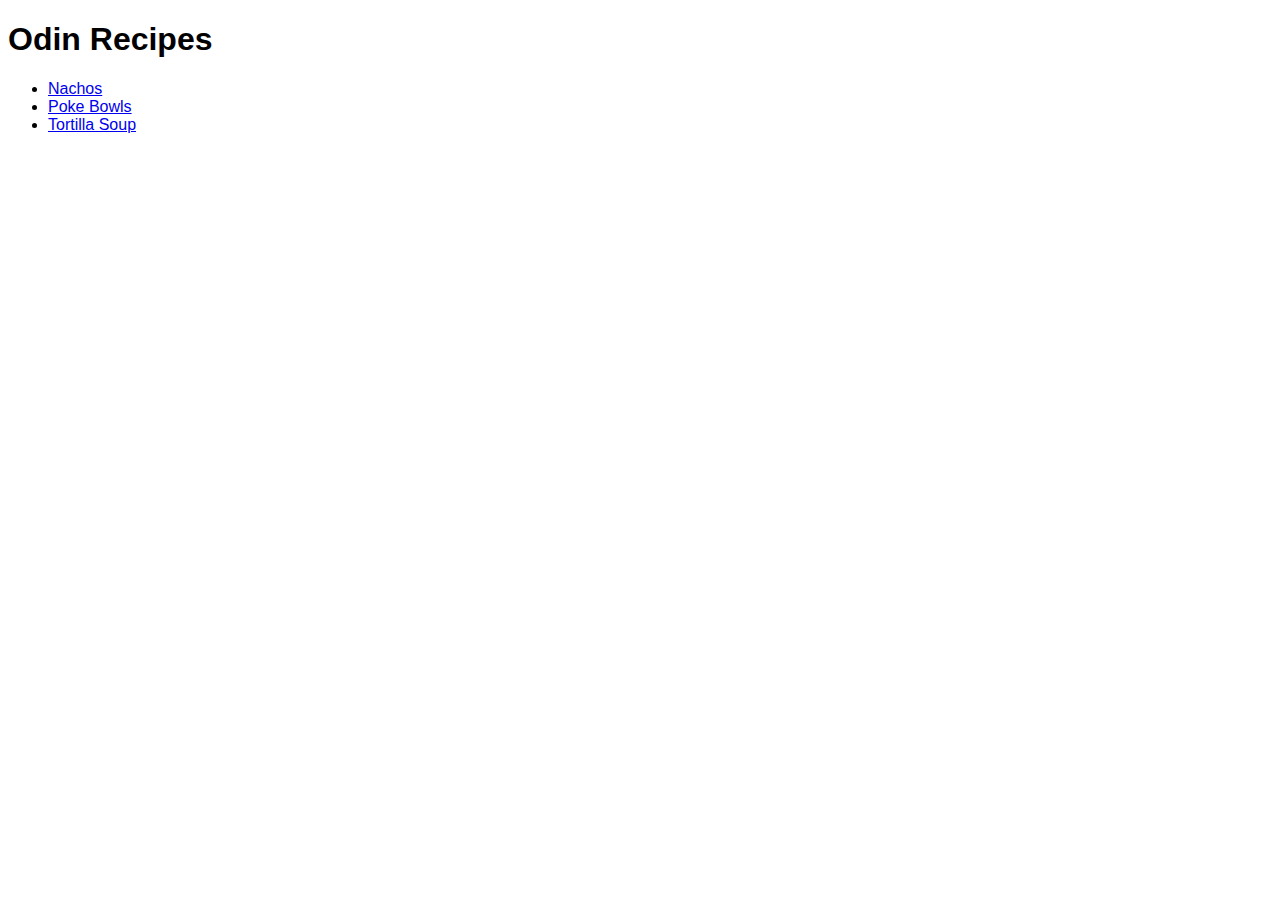
<file: index.html>
<!DOCTYPE html>

<html lang="en">
  <head style="font-family: Arial, Helvetica, sans-serif;">
    <meta charset="UTF-8">
    <title>My Favorite Recipes!</title>
  </head>
  <body style="font-family: Arial, Helvetica, sans-serif;">
    <h1>Odin Recipes</h1>
    <ul>
      <li>
        <a href="recipes/nachos.html">Nachos</a>
      </li>
      <li>
        <a href="recipes/poke-bowls.html">Poke Bowls</a>
      </li>
      <li>
        <a href="recipes/tortilla-soup.html">Tortilla Soup</a>
      </li>
    </ul>
  </body>
</html>
</file>
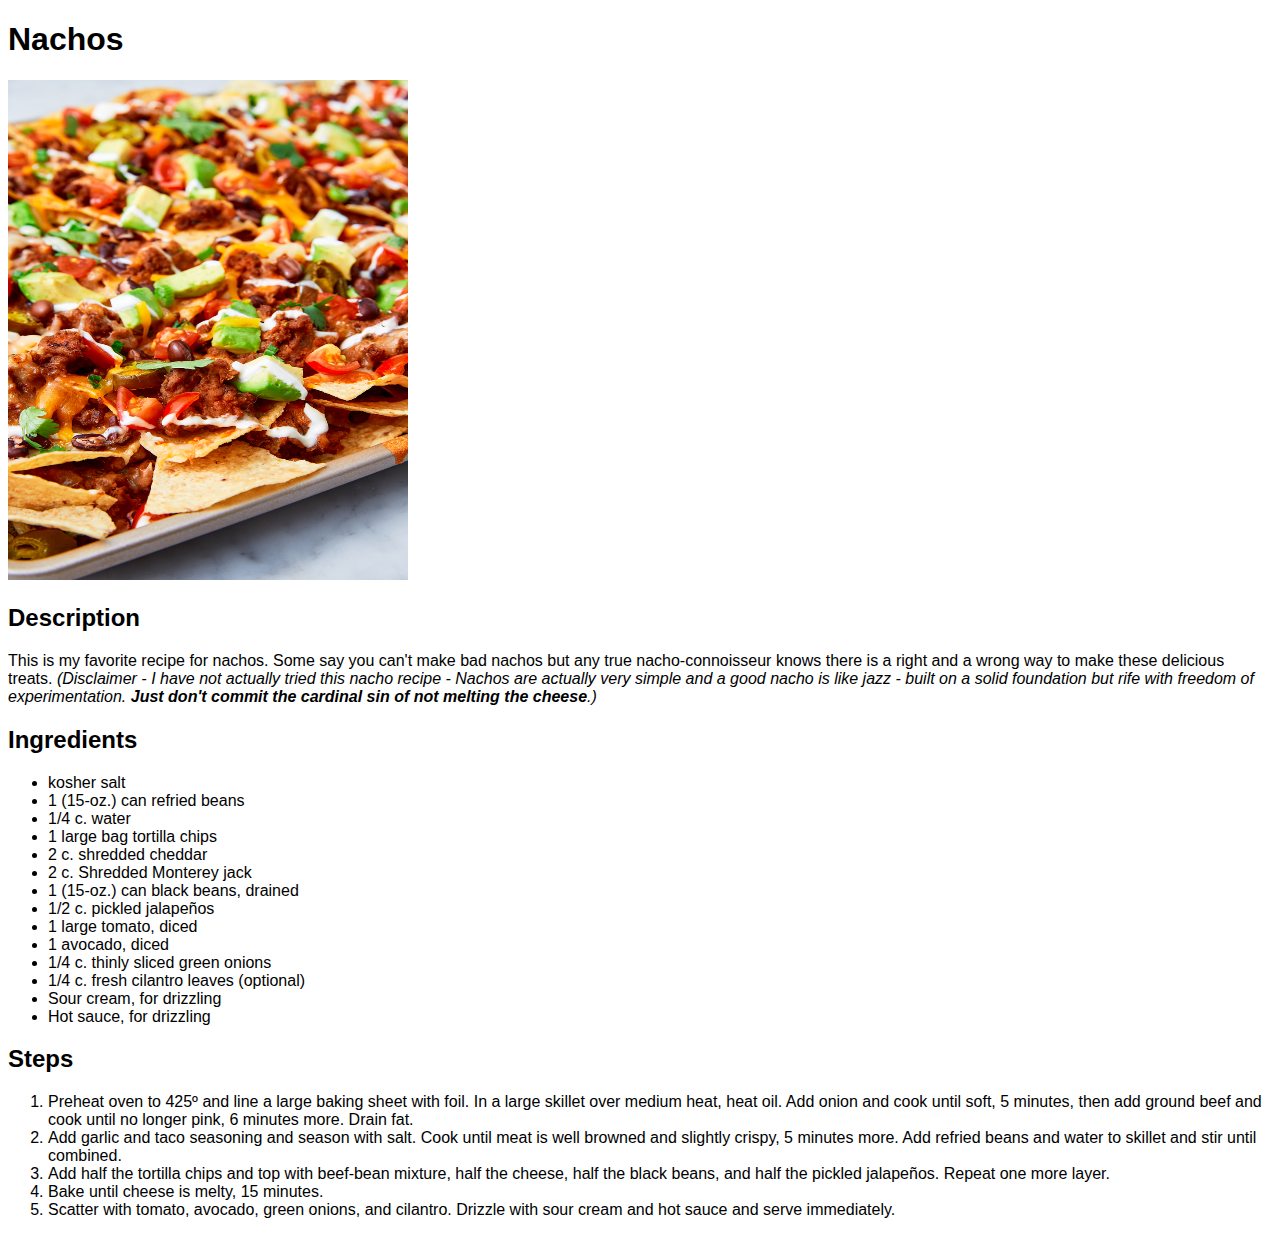
<file: recipes/nachos.html>
<!DOCTYPE html>

<html lang="en">
  <head style="font-family: Arial, Helvetica, sans-serif;">
    <meta charset="UTF-8">
    <title>Nacho Recipe</title>
  </head>
  <body style="font-family: Arial, Helvetica, sans-serif;">
    <h1>Nachos</h1>
    <img src="../img/nachos.jpg" 
    width="400" 
    height="500" 
    alt="Sorry- this image is not available">
    <h2>Description</h2>
    <p>This is my favorite recipe for nachos. 
      Some say you can't make bad nachos but any true nacho-connoisseur 
      knows there is a right and a wrong way to make these delicious treats.
      <em>(Disclaimer - I have not actually tried this nacho recipe - Nachos are 
      actually very simple and a good nacho is like jazz - built on a solid foundation
      but rife with freedom of experimentation. <strong>Just don't commit the cardinal sin 
      of not melting the cheese</strong>.)</em>
    </p>
    
    <h2>Ingredients</h2>
    <ul>
      <li>kosher salt</li>
      <li>1 (15-oz.) can refried beans</li>
      <li>1/4 c. water</li>
      <li>1 large bag tortilla chips</li>
      <li>2 c. shredded cheddar</li>
      <li>2 c. Shredded Monterey jack</li>
      <li>1 (15-oz.) can black beans, drained</li>
      <li>1/2 c. pickled jalapeños</li>
      <li>1 large tomato, diced</li>
      <li>1 avocado, diced</li>
      <li>1/4 c. thinly sliced green onions</li>
      <li>1/4 c. fresh cilantro leaves (optional)</li>
      <li>Sour cream, for drizzling</li>
      <li>Hot sauce, for drizzling</li>
    </ul>
      
    <h2>Steps</h2>
    <ol>
      <li>Preheat oven to 425º and line a large baking sheet with foil. In a large skillet over medium heat, heat oil. Add onion and cook until soft, 5 minutes, then add ground beef and cook until no longer pink, 6 minutes more. Drain fat.</li>
      <li>Add garlic and taco seasoning and season with salt. Cook until meat is well browned and slightly crispy, 5 minutes more. Add refried beans and water to skillet and stir until combined. </li>
      <li>Add half the tortilla chips and top with beef-bean mixture, half the cheese, half the black beans, and half the pickled jalapeños. Repeat one more layer.</li>
      <li>Bake until cheese is melty, 15 minutes.</li>
      <li>Scatter with tomato, avocado, green onions, and cilantro. Drizzle with sour cream and hot sauce and serve immediately.</li>
    </ol>

  </body>
</html>
</file>
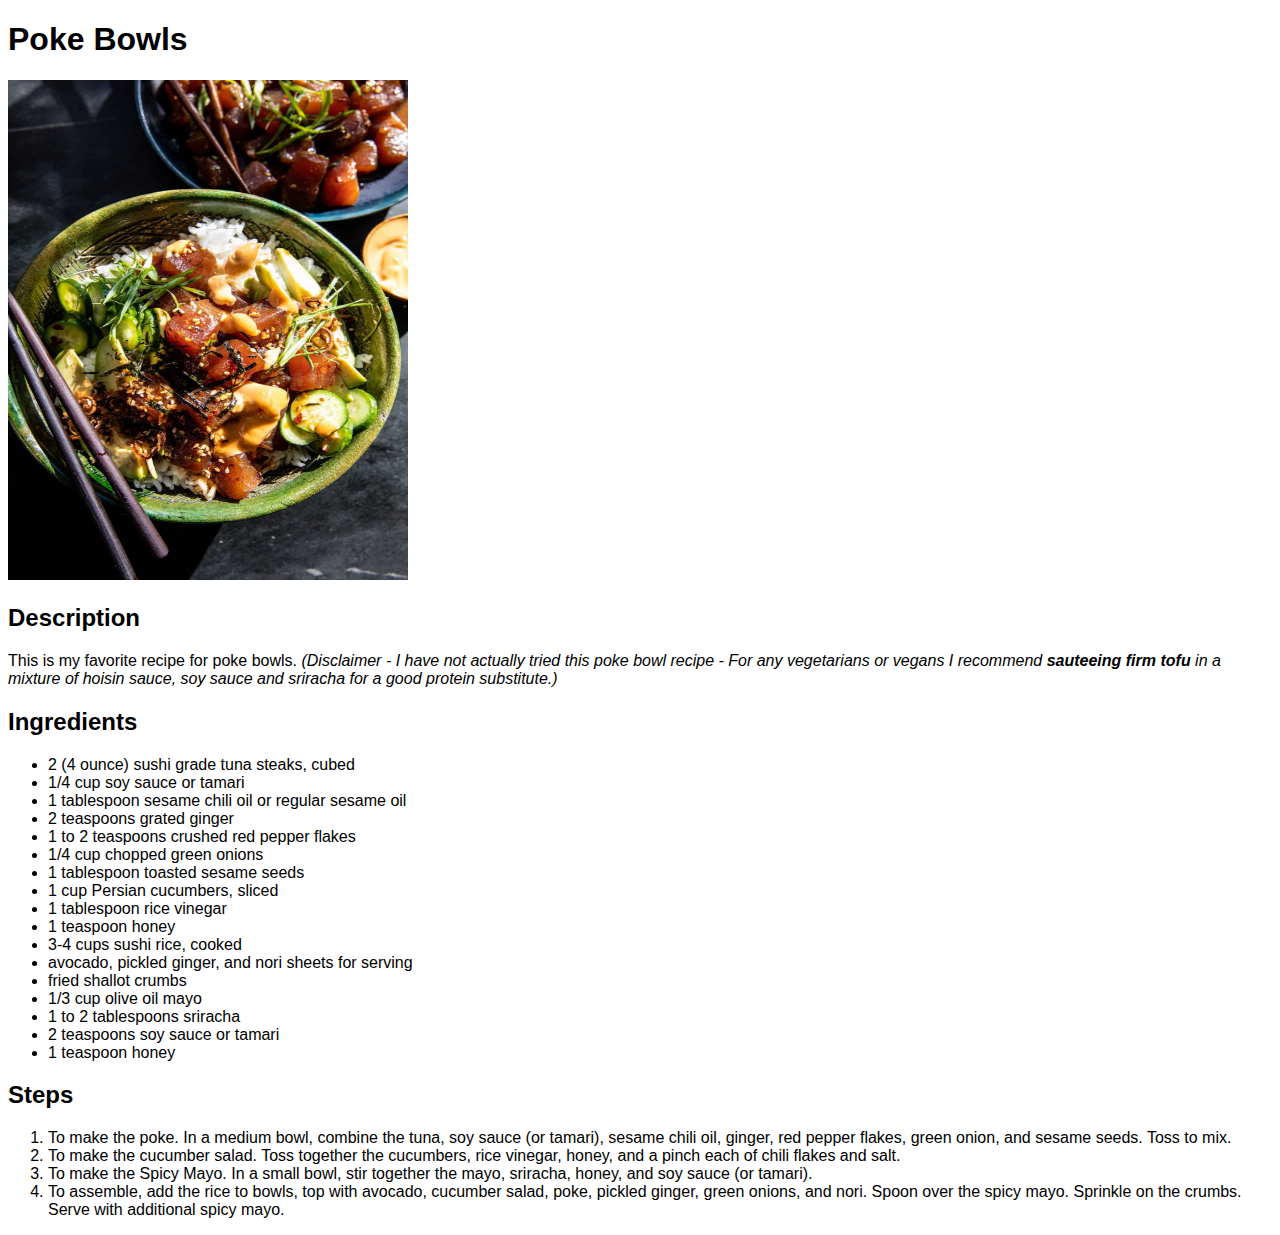
<file: recipes/poke-bowls.html>
<!DOCTYPE html>

<html lang="en">
  <head style="font-family: Arial, Helvetica, sans-serif;">
    <meta charset="UTF-8">
    <title>Poke Bowl Recipe</title>
  </head>
  <body style="font-family: Arial, Helvetica, sans-serif;">
    <h1>Poke Bowls</h1>
    <img src="../img/poke-bowl.jpg" 
    width="400" 
    height="500" 
    alt="Sorry- this image is not available">
    <h2>Description</h2>
    <p>This is my favorite recipe for poke bowls. 
      <em>(Disclaimer - I have not actually tried this poke bowl recipe - 
        For any vegetarians or vegans I recommend <strong>sauteeing firm tofu</strong> in a mixture
        of hoisin sauce, soy sauce and sriracha for a good protein substitute.)</em>
    </p>
    
    <h2>Ingredients</h2>
    <ul>
      <li>2 (4 ounce) sushi grade tuna steaks, cubed</li>
      <li>1/4 cup soy sauce or tamari</li>
      <li>1 tablespoon sesame chili oil or regular sesame oil</li>
      <li>2 teaspoons grated ginger</li>
      <li>1 to 2 teaspoons crushed red pepper flakes</li>
      <li>1/4 cup chopped green onions</li>
      <li>1 tablespoon toasted sesame seeds</li>
      <li>1 cup Persian cucumbers, sliced</li>
      <li>1 tablespoon rice vinegar</li>
      <li>1 teaspoon honey</li>
      <li>3-4 cups sushi rice, cooked</li>
      <li>avocado, pickled ginger, and nori sheets for serving</li>
      <li>fried shallot crumbs</li>
      <li>1/3 cup olive oil mayo</li>
      <li>1 to 2 tablespoons sriracha</li>
      <li>2 teaspoons soy sauce or tamari</li>
      <li>1 teaspoon honey</li>
    </ul>
      
    <h2>Steps</h2>
    <ol>
      <li>To make the poke. In a medium bowl, combine the tuna, soy sauce (or tamari), sesame chili oil, ginger, red pepper flakes, green onion, and sesame seeds. Toss to mix.</li>
      <li>To make the cucumber salad. Toss together the cucumbers, rice vinegar, honey, and a pinch each of chili flakes and salt.</li>
      <li>To make the Spicy Mayo. In a small bowl, stir together the mayo, sriracha, honey, and soy sauce (or tamari). </li>
      <li>To assemble, add the rice to bowls, top with avocado, cucumber salad, poke, pickled ginger, green onions, and nori. Spoon over the spicy mayo. Sprinkle on the crumbs. Serve with additional spicy mayo.</li>
    </ol>

  </body>
</html>
</file>
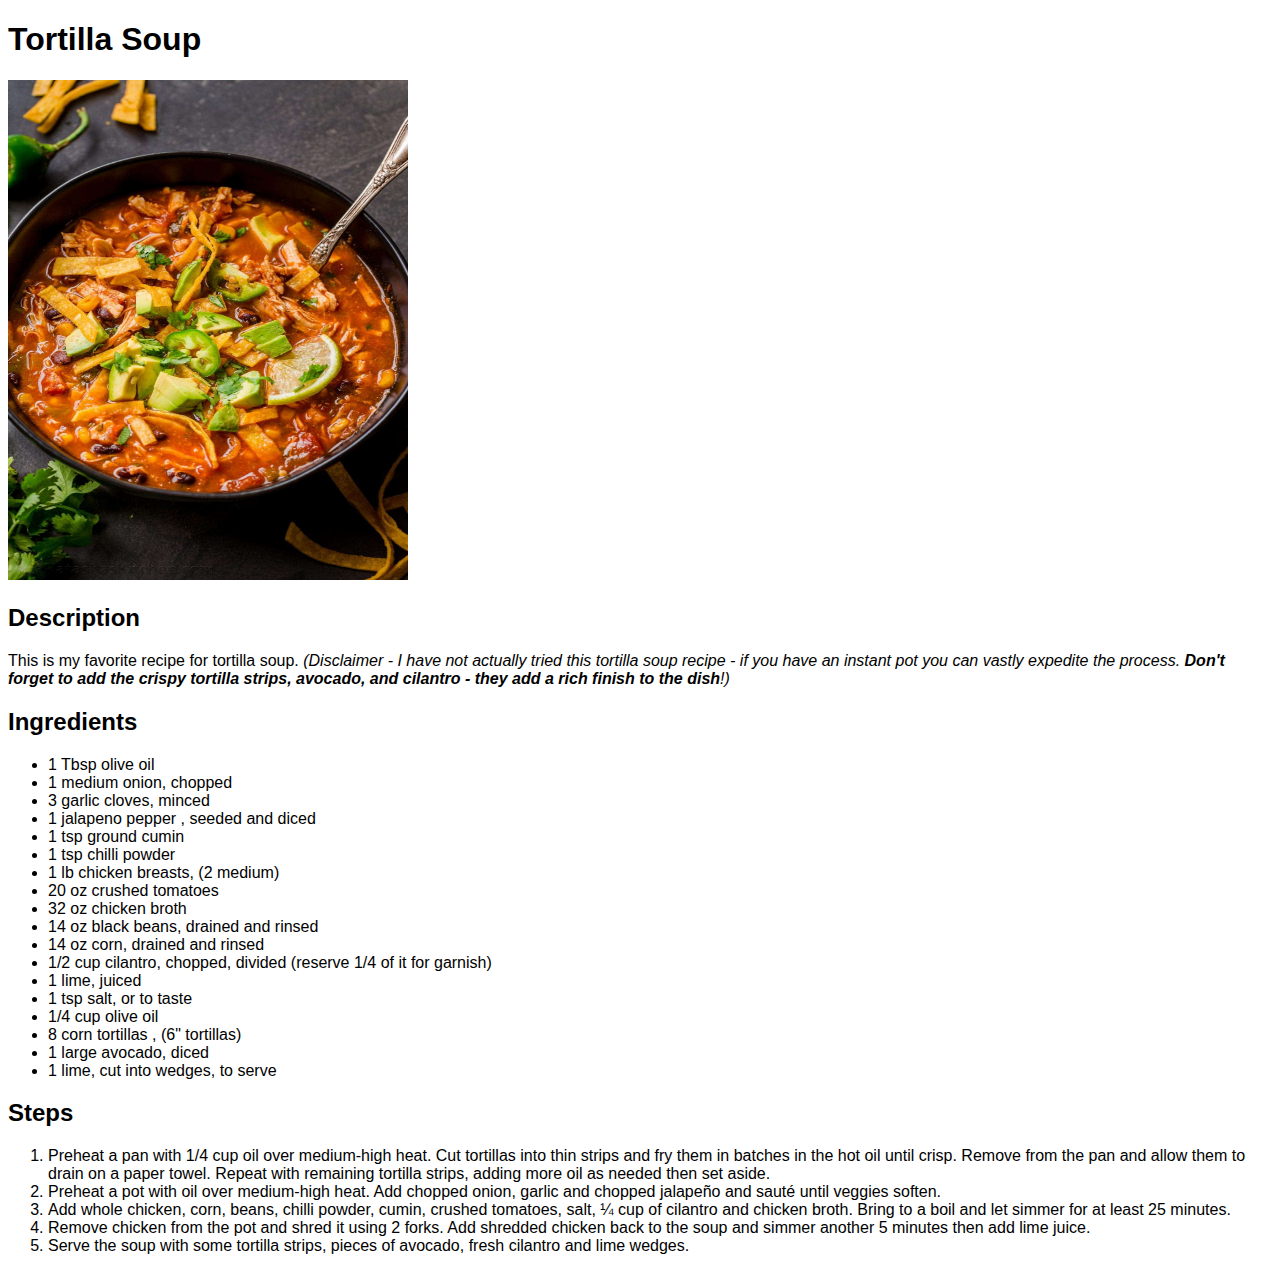
<file: recipes/tortilla-soup.html>
<!DOCTYPE html>

<html lang="en">
  <head style="font-family: Arial, Helvetica, sans-serif;">
    <meta charset="UTF-8">
    <title>Tortilla Soup Recipe</title>
  </head>
  <body style="font-family: Arial, Helvetica, sans-serif;">
    <h1>Tortilla Soup</h1>
    <img src="../img/tortilla-soup.jpg" 
    width="400" 
    height="500" 
    alt="Sorry- this image is not available">
    <h2>Description</h2>
    <p>This is my favorite recipe for tortilla soup. 
      <em>(Disclaimer - I have not actually tried this tortilla soup recipe - 
        if you have an instant pot you can vastly expedite the process. <strong>Don't forget to 
        add the crispy tortilla strips, avocado, and cilantro - they 
        add a rich finish to the dish</strong>!)</em>
    </p>
    
    <h2>Ingredients</h2>
    <ul>
      <li>1 Tbsp olive oil</li>
      <li>1 medium onion, chopped</li>
      <li>3 garlic cloves, minced</li>
      <li>1 jalapeno pepper , seeded and diced</li>
      <li>1 tsp ground cumin</li>
      <li>1 tsp chilli powder</li>
      <li>1 lb chicken breasts, (2 medium)</li>
      <li>20 oz crushed tomatoes</li>
      <li>32 oz chicken broth </li>
      <li>14 oz black beans, drained and rinsed</li>
      <li>14 oz corn, drained and rinsed</li>
      <li>1/2 cup cilantro, chopped, divided (reserve 1/4 of it for garnish)</li>
      <li>1 lime, juiced</li>
      <li>1 tsp salt, or to taste</li>
      <li>1/4 cup olive oil</li>
      <li>8 corn tortillas , (6" tortillas)</li>
      <li>1 large avocado, diced</li>
      <li>1 lime, cut into wedges, to serve</li>
    </ul>
      
    <h2>Steps</h2>
    <ol>
      <li>Preheat a pan with 1/4 cup oil over medium-high heat. Cut tortillas into thin strips and fry them in batches in the hot oil until crisp. Remove from the pan and allow them to drain on a paper towel. Repeat with remaining tortilla strips, adding more oil as needed then set aside.</li>
      <li>Preheat a pot with oil over medium-high heat. Add chopped onion, garlic and chopped jalapeño and sauté until veggies soften.</li>
      <li>Add whole chicken, corn, beans, chilli powder, cumin, crushed tomatoes, salt, ¼ cup of cilantro and chicken broth. Bring to a boil and let simmer for at least 25 minutes.</li>
      <li>Remove chicken from the pot and shred it using 2 forks. Add shredded chicken back to the soup and simmer another 5 minutes then add lime juice.</li>
      <li>Serve the soup with some tortilla strips, pieces of avocado, fresh cilantro and lime wedges.</li>
    </ol>

  </body>
</html>
</file>
